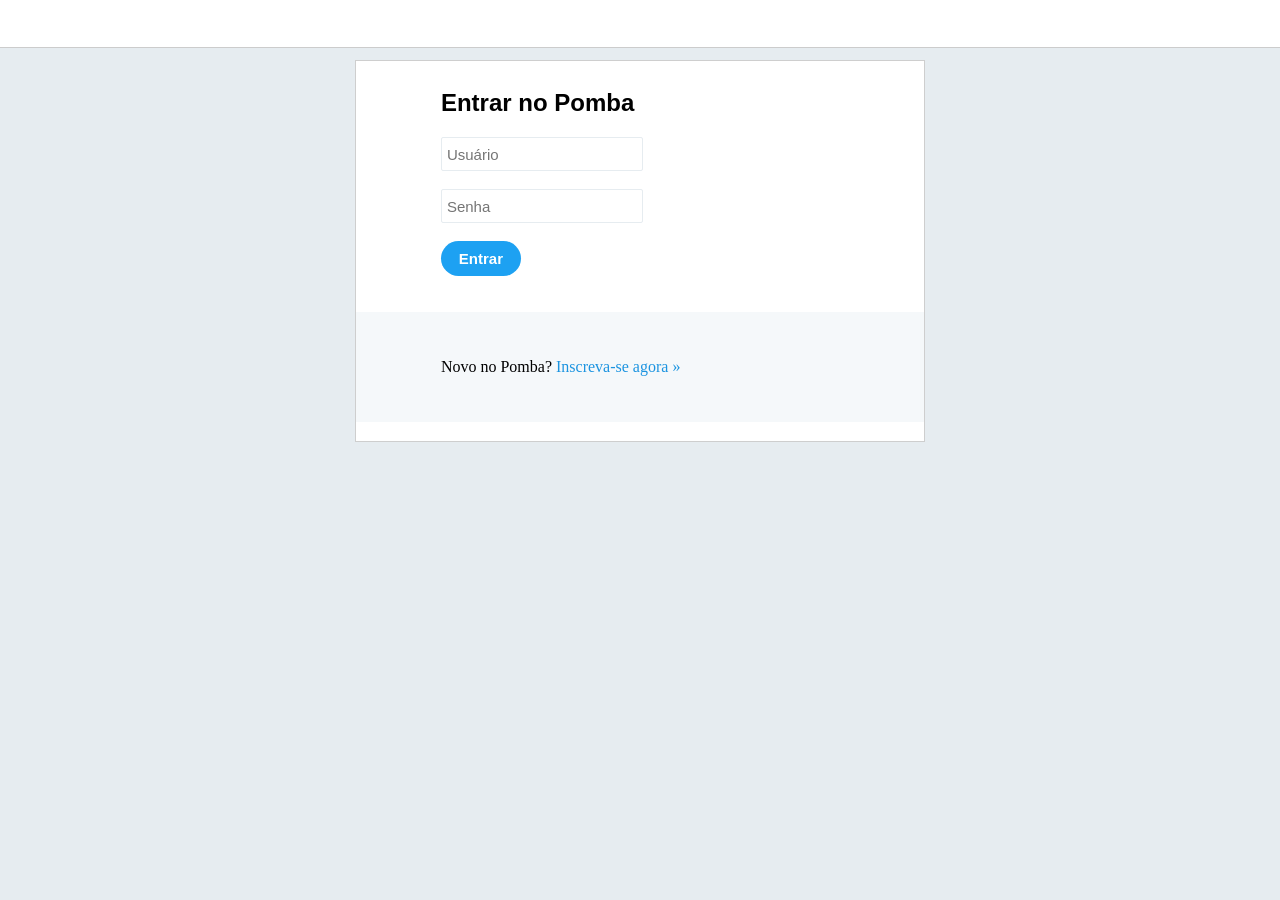
<file: login.html>
<!DOCTYPE html>
<html>
<head>
	<meta charset="utf-8">
	<link rel="shortcut icon" href="Imagens/pomba.ico" >
	<title>POMBA - Login</title>
	<style type="text/css">

		#login{
			margin: 0px auto;
			background-color: white;
			width: 45%;
			height: 380px;
			margin-top: 60px;
			border:1px #cecece solid;
		}

		body{
			background: #e6ecf0;
		}

		#iusuario{
			width: 40%;
			height: 30px;
			border: 1px rgb(230, 236, 240) solid;
			border-radius: 2px;
			color: black;
			font-size: 15px;
			padding-left: 5px;
		}
		#isenha{
			width: 40%;
			height: 30px;
			border: 0.5px rgb(230, 236, 240) solid;
			border-radius: 2px;
			color: black;
			font-size: 15px;
			padding-left: 5px;
		}
		#ibotao{
			background-color: #1da1f2;
			color:white;
			border-radius: 25px;
			width: 80px;
			height: 35px;
			font-size: 15px;
			font-weight: bold;
			border: 0;
		}

		a{
			color: #1c94e0;
			text-decoration: none;
		}

		#elementos-login{
			margin-top: 5%;
			margin-left: 15%;
		}

		#titulo{
			font-family: "Segoe UI",Arial,sans-serif;
		}

		#footer{
			background-color: #f5f8fa;
			width: 85%;
			height: 80px;
			padding-left: 15%;
			padding-top: 30px;
		}

		#mensagem{
			position: relative;
			width: 600px;
			padding: 30px;
			margin: 0px auto;
			box-shadow: rgba(0,0,0,0.25);
			background:white;
			border-radius: 0 0 6px 6px;
			color: #66757f;
			font-size: 14px;
			display: none;
			word-wrap: break-word;
		}

		#header{
			height: 47px;
			background:white;
			width: 100%;
			border-bottom: 1px solid rgba(0,0,0,0.2);
			position: fixed;
			top: 0;
			right: 0;
			left: 0;
			z-index: 1000;
		}


	</style>

	<script type="text/javascript">

		function login(){
			var user = document.getElementById('iusuario');
			var senha = document.getElementById('isenha');

			var ajax = new XMLHttpRequest();
			ajax.open("POST", "login.php", true);
			// Seta tipo de requisição e URL com os parâmetros
			ajax.setRequestHeader("Content-type", "application/x-www-form-urlencoded");

			// Seta paramêtros da requisição e envia a requisição
			ajax.send("usuario="+user+"&senha="+senha);

			// Cria um evento para receber o retorno.
			ajax.onreadystatechange = function() {
				if (ajax.readyState == 4 && ajax.status == 200) {
					var data = ajax.responseText;
					if(data == true){

					}else{
						document.getElementById("mensagem-text").innerHTML = (data);
						document.getElementById("mensagem").style.display = "block";
					}
					console.log(data);
				}
			}
		}
	</script>

</head>
<body>

	<div id="header"></div>

	<div id="mensagem">
		<p id="mensagem-text"></p>
	</div>

	<div id="login">
		<div id="elementos-login">
			<h2 id="titulo">Entrar no Pomba</h2>
			<form method="post">
				<input id="iusuario" name="usuario" placeholder="Usuário" type="text"><br><br>
				<input id="isenha" name="senha" placeholder="Senha" type="password"><br><br>

				<button onclick="login()" id="ibotao">Entrar</button><br/><br/>
			</form>
		</div>
		<br>
		<div id="footer">
			<p id="p1">Novo no Pomba? <a href="cadastro.php">Inscreva-se agora »</a></p>
		</div>
	</div>

</body>
</html>
</file>
